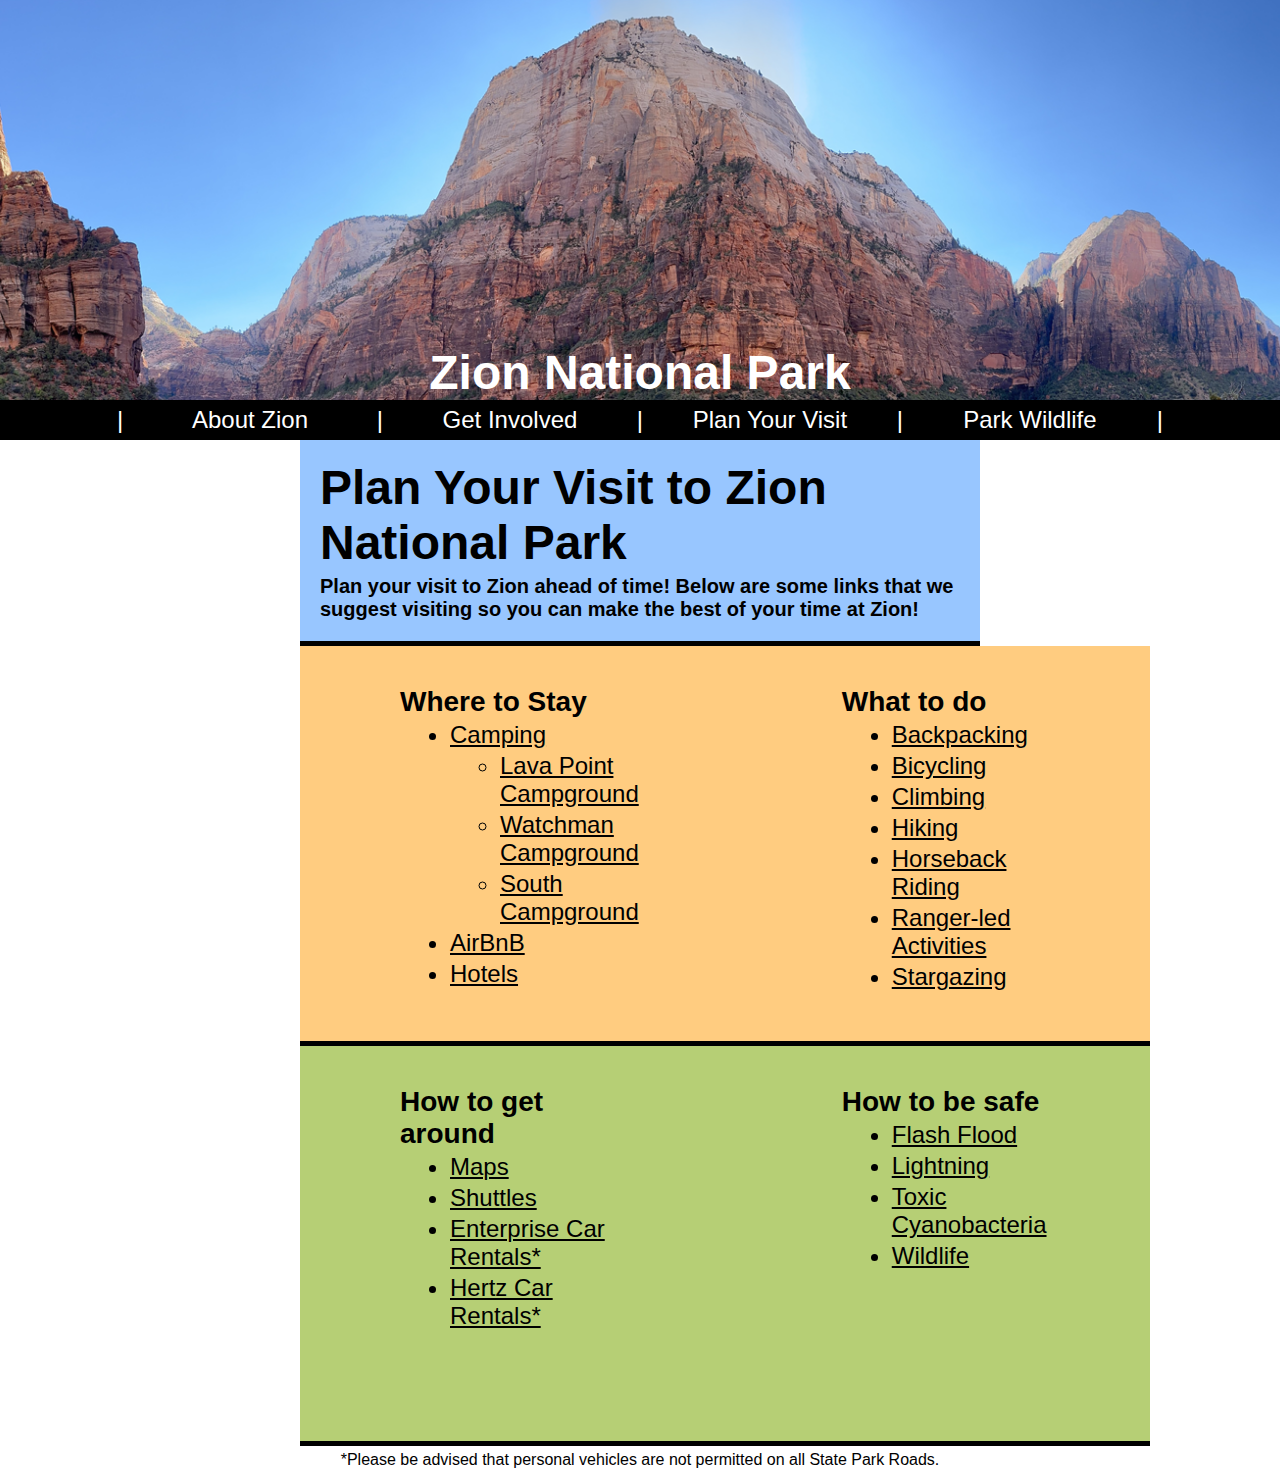
<file: plan.html>
<!DOCTYPE html>
<html>
    <head>
        <title>
            Zion National Park - About
        </title>
        <link rel="stylesheet" type="text/css" href="style.css">
    </head>

    <body>

        <div id="banner">
            Zion National Park
        </div>

        <div id="nav_bar">
            <div id="nav_links">
                |
                <a href="index.html">About Zion</a>|
                <a href="volunteer.html">Get Involved</a>|
                <a href="plan.html">Plan Your Visit</a>|
                <a href="wildlife.html">Park Wildlife</a>|
            </div>
        </div>

        <div id="main_container">
            <div id="heading" style="background-color: rgb(152, 198, 255);">
                <h1>Plan Your Visit to Zion National Park</h1>
                <h3>
                    Plan your visit to Zion ahead of time! Below are some links that we suggest visiting
                    so you can make the best of your time at Zion!
                </h3>
            </div>

            <div id="link_grid">
                <div class="grid_box" style="background-color:rgb(255, 204, 128)">
                    <h4>Where to Stay</h4>
                    <ul>
                        <li><a href=https://www.nps.gov/zion/planyourvisit/campgrounds-in-zion.htm>Camping</a></li>
                        <ul>
                            <li><a href="https://www.nps.gov/zion/planyourvisit/lava-point-campground.htm">Lava Point Campground</a></li>
                            <li><a href="https://www.nps.gov/zion/planyourvisit/watchman-campground.htm">Watchman Campground</a></li>
                            <li><a href="https://www.nps.gov/zion/planyourvisit/south-campground.htm">South Campground</a></li>
                        </ul>
                        <li><a href="https://www.airbnb.com/">AirBnB</a></li>
                        <li><a href="https://www.hotels.com/">Hotels</a></li>
                    </ul>
                </div>

                <div class="grid_box" style="background-color:rgb(255, 204, 128)">
                    <h4>What to do</h4>
                    <ul>
                        <li><a href="https://www.nps.gov/zion/planyourvisit/backpackinginfo.htm">Backpacking</a></li>
                        <li><a href="https://www.nps.gov/zion/planyourvisit/bicycling.htm">Bicycling</a></li>
                        <li><a href="https://www.nps.gov/zion/planyourvisit/climbing.htm">Climbing</a></li>
                        <li><a href="https://www.nps.gov/zion/planyourvisit/hiking-in-zion.htm">Hiking</a></li>
                        <li><a href="https://canyonrides.com/">Horseback Riding</a></li>
                        <li><a href="https://www.nps.gov/zion/planyourvisit/ranger-led-activities.htm">Ranger-led Activities</a></li>
                        <li><a href="https://www.nps.gov/zion/planyourvisit/sunset-stargazing.htm">Stargazing</a></li>
                    </ul>
                </div>

                <div class="grid_box" style="background-color: rgb(182, 207, 117)">
                    <h4>How to get around</h4>
                    <ul>
                        <li><a href="https://www.nps.gov/zion/planyourvisit/maps.htm">Maps</a></li>
                        <li><a href="https://www.nps.gov/zion/planyourvisit/zion-canyon-shuttle-system.htm">Shuttles</a></li>
                        <li><a href="https://www.enterprise.com/en/home.html">Enterprise Car Rentals*</a></li>
                        <li><a href="https://www.hertz.com/rentacar/reservation/">Hertz Car Rentals*</a></li>
                    </ul>
                </div>

                <div class="grid_box" style="background-color: rgb(182, 207, 117)">
                    <h4>How to be safe</h4>
                    <ul>
                        <li><a href="https://www.nps.gov/zion/planyourvisit/flash-flood.htm">Flash Flood</a></li>
                        <li><a href="https://www.nps.gov/zion/planyourvisit/lightning.htm">Lightning</a></li>
                        <li><a href="https://www.nps.gov/zion/planyourvisit/toxic-cyanobacteria-bloom-in-the-virgin-river-and-the-streams-of-zion-national-park.htm">Toxic Cyanobacteria</a></li>
                        <li><a href="https://www.nps.gov/zion/learn/nature/wildlife-viewing-safety.htm">Wildlife</a></li>
                    </ul>
                </div>
            </div>
            <footer>*Please be advised that personal vehicles are not permitted on all State Park Roads.</footer>
        </div>
    </body>
</html>
</file>
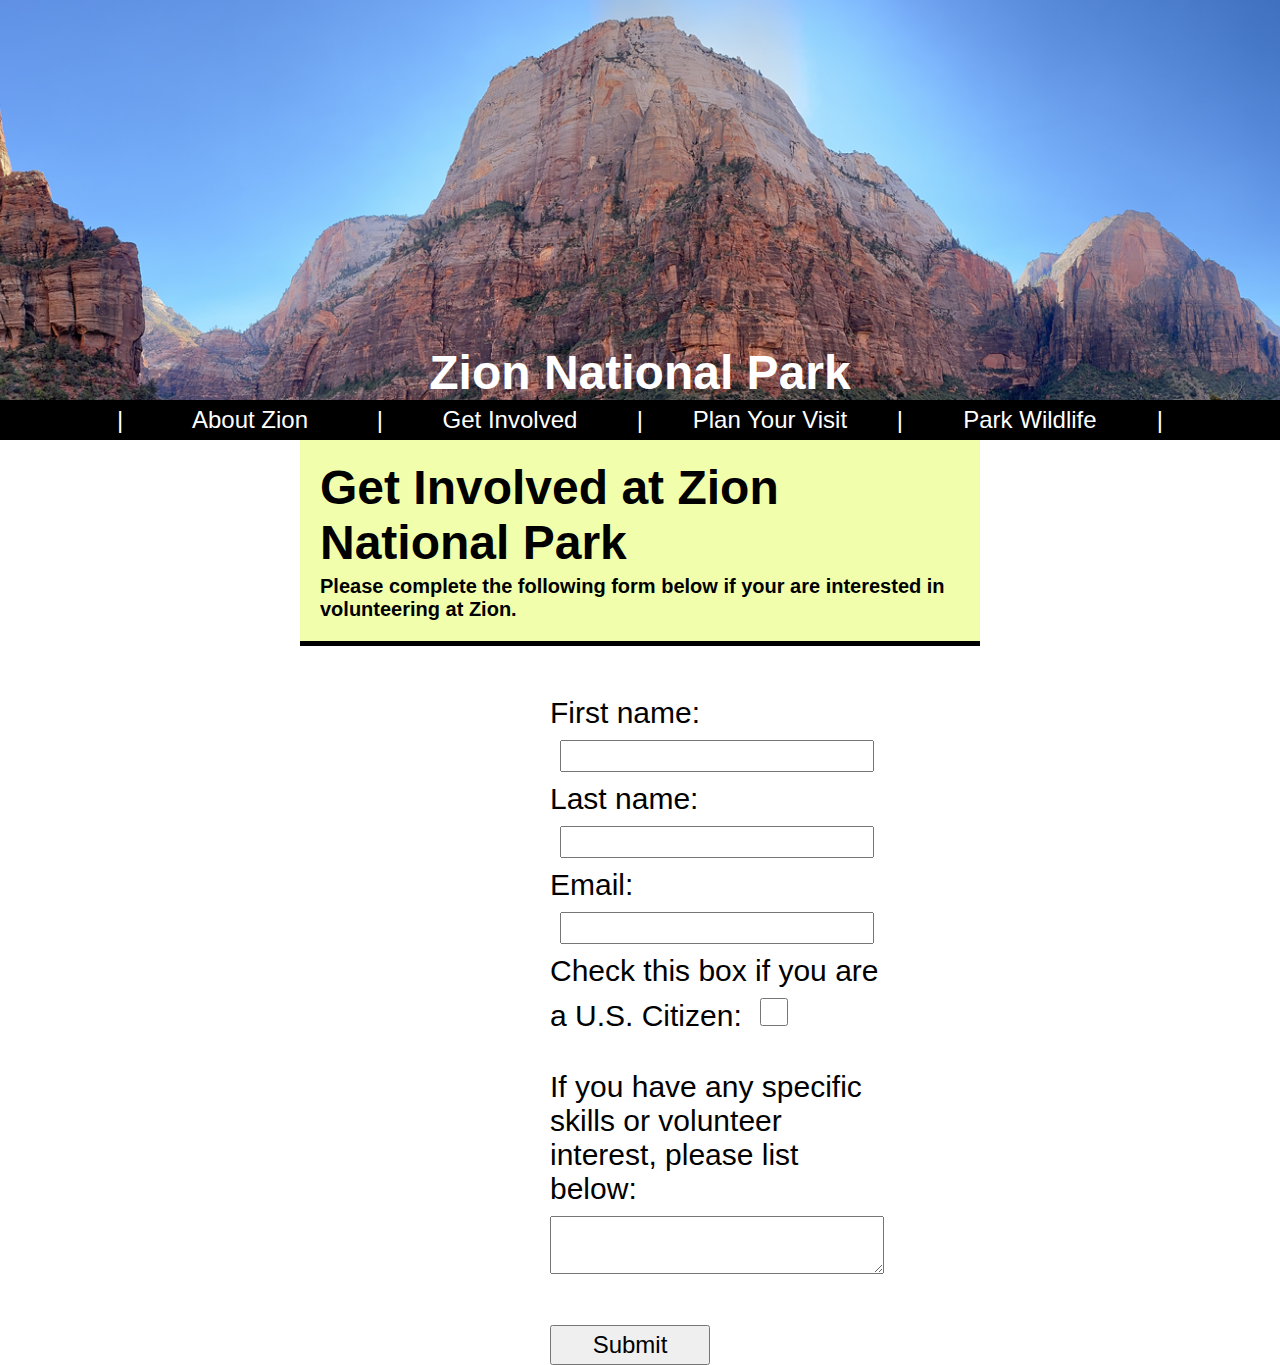
<file: volunteer.html>
<!DOCTYPE html>
<html>
    <head>
        <title>
            Zion National Park - About
        </title>
        <link rel="stylesheet" type="text/css" href="style.css">
    </head>

    <body>

        <div id="banner">
            Zion National Park
        </div>

        <div id="nav_bar">
            <div id="nav_links">
                |
                <a href="index.html">About Zion</a>|
                <a href="volunteer.html">Get Involved</a>|
                <a href="plan.html">Plan Your Visit</a>|
                <a href="wildlife.html">Park Wildlife</a>|
            </div>
        </div>

        <div id="main_container">
            <div id="heading" style="background-color: rgb(241, 255, 172)">
                <h1>Get Involved at Zion National Park</h1>
                <h3 style="display: flex; justify-content: center;">
                    Please complete the following form below if your are interested
                    in volunteering at Zion.
                </h3>
            </div>

            <form action="/form-handling-url" method="post">
                <fieldset>
                    <div>
                        <label for="firstName">First name:</label>
                        <input type="text" id="firstName" name="first_name">
                    </div>

                    <div>
                        <label for="lastName">Last name:</label>
                        <input type="text" id="lastName" name="last_name">
                    </div>

                    <div>
                        <label for="email">Email:</label>
                        <input type="email" id="email" name="email_address">
                    </div>

                    <div>
                        <label for="citizen">Check this box if you are a U.S. Citizen:</label>
                        <input type="checkbox" id="citizen" name="citizen" value="Citizen">
                    </div>
                    <br>
                    <div>
                        <label for="comments">If you have any specific skills or volunteer interest, please list below:</label>
                        <textarea id="comments" name="comments"></textarea>
                    </div>
                    <br>
                    <div>
                        <button type="submit">Submit</button>
                    </div>
                </fieldset>
            </form>
        </div>

    </body>
</html>
</file>
<file: style.css>
* {
    margin: 0;
    padding: 0;
    box-sizing: border-box;
    font-family: Arial;
}

#banner {
    display: flex;
    justify-content: center;
    align-items: flex-end;
    background-image: url("zion_banner.png");
    background-position: center;
    background-size: cover;
    background-repeat: no-repeat;
    height: 400px;
    width: 100vw;
    font: 48px arial;
    font-weight: bolder;
    color: white;
}

#nav_bar {
    display: flex;
    justify-content: center;
    width: 100vw;
    background-color: black;
}

#nav_links {
    display: flex;
    justify-content: space-evenly;
    align-items: center;
    width: 1100px;
    background-color: black;
    border-left: 100% black solid;
    border-right: 100% black solid;
    font: 24px Arial;
    color: white;
    height: 40px;
}

#nav_links > a {
    display: flex;
    justify-content: center;
    color: white;
    text-decoration: none;
    width: 200px

}

#main_container {
    padding-inline: 300px;

}

#heading {
    display: flex;
    padding: 20px;
    flex-direction: column;
    justify-content: center;
    border-bottom: 5px black solid;
}

h1 {
    display: flex;
    justify-content: center;
    margin-bottom: 5px;
    font-size: 48px;
}

h2 {
    display: flex;
    justify-content: center;
    padding: 10px;
    transform: rotate(180deg);
    transform-origin: center;
    writing-mode: vertical-rl
}

h3 {
    display: flex;
    justify-content: center;
    font-size: 20px;
}

.sub_container {
    padding: 20px;
    display: flex;
    border-bottom: 5px black solid;
}

p {
    font-size: 24px;
    padding: 10px;
}

.sub_container img {
    height: 250px;
    width: 250px;
    padding: 10px;
}

fieldset {
    display: flex;
    justify-content:center;
    flex-direction: column;
    border: 0px;
    font-size: 30px;
    padding-top: 50px;
    padding-inline: 250px;
}

label {
    margin-top: 10px;
    margin-bottom: 10px;
}

input {
    font-size: 24px;
    margin: 10px;
}

input[type=checkbox] {
    height: 28px;
    width: 28px;
}

textarea {
    margin-top: 10px;
    margin-bottom: 10px;
    width: 100%;
    height: 58px;
    font-size: 24px;
}

button {
    width: 160px;
    height: 40px;
    font-size: 24px;
}

#link_grid {
    display: grid;
    grid-template: 2fr 2fr / 2fr 2fr;
    height: 800px;
    width: 100%;
}

.grid_box {
    position: relative;
    padding: 40px;
    padding-inline: 100px;
    font-size: 24px;
    border-bottom: 5px black solid;
}

h4 {
    font-size: 28px;
}

ul > li {
    margin: 3px;
    margin-left: 50px;
}

ul > ul > li {
    margin-left: 100px;
}

li > a {
    color: black;
}

footer {
    display: flex;
    justify-content: center;
    margin: 5px;
}

#pic_container {
    display: grid;
    grid-template: 2fr 2fr / 3fr 3fr 3fr;
    padding: 20px;
    border-bottom: 5px black solid;
}

.pic_container_box {
    display: grid;
    justify-content: center;
    padding: 10px;
}

.pic_container_box > a > img {
    display: flex;
    justify-content: center;
    height: 250px;
    width: 250px;
    margin-bottom: 5px;
}

em {
    display: flex;
    justify-content: center;
    padding: 5px;
}
</file>
